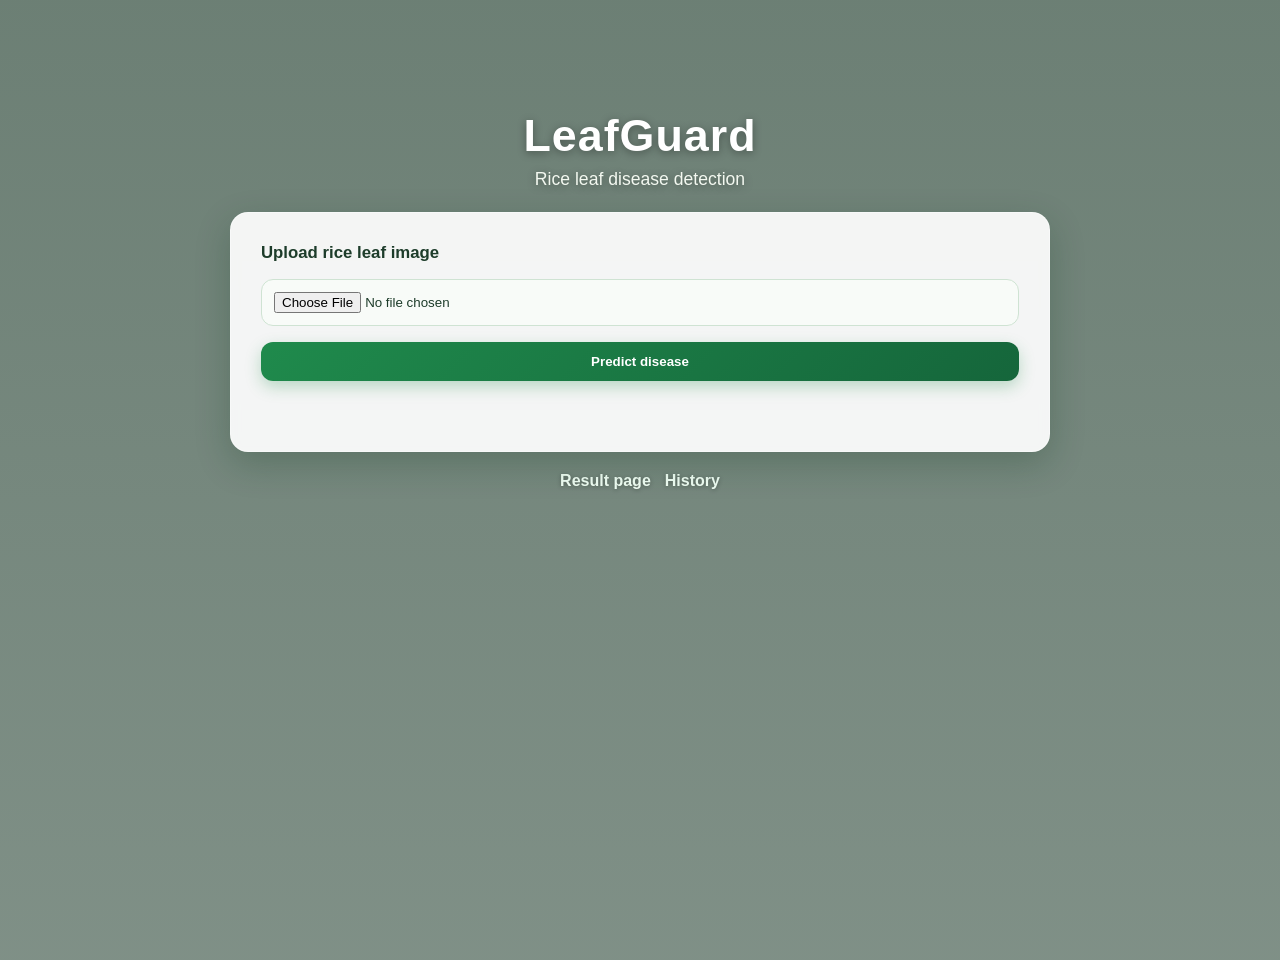
<file: frontend/index.html>
<!DOCTYPE html>
<html lang="en">
  <head>
    <meta charset="UTF-8" />
    <meta name="viewport" content="width=device-width, initial-scale=1.0" />
    <title>LeafGuard</title>
    <link rel="stylesheet" href="/static/css/style.css" />
  </head>
  <body>
    <div class="container">
      <header class="header">
        <h1>LeafGuard</h1>
        <p>Rice leaf disease detection</p>
      </header>

      <main class="card">
        <form id="uploadForm" class="upload-form">
          <label for="leafImage">Upload rice leaf image</label>
          <input id="leafImage" name="file" type="file" accept="image/*" required />
          <button type="submit">Predict disease</button>
        </form>

        <div id="status" class="status"></div>

        <div id="resultBox" class="result-box hidden">
          <h2>Prediction Result</h2>
          <p><strong>Disease:</strong> <span id="predictionName">-</span></p>
          <p><strong>Confidence:</strong> <span id="predictionConfidence">-</span>%</p>
          <p><strong>What it is:</strong> <span id="predictionDescription">-</span></p>
          <p><strong>Solution:</strong> <span id="predictionSolution">-</span></p>
        </div>
      </main>

      <div class="nav-links">
        <a href="/result">Result page</a>
        <a href="/history">History</a>
      </div>
    </div>

    <script src="/static/js/script.js"></script>
  </body>
</html>
</file>
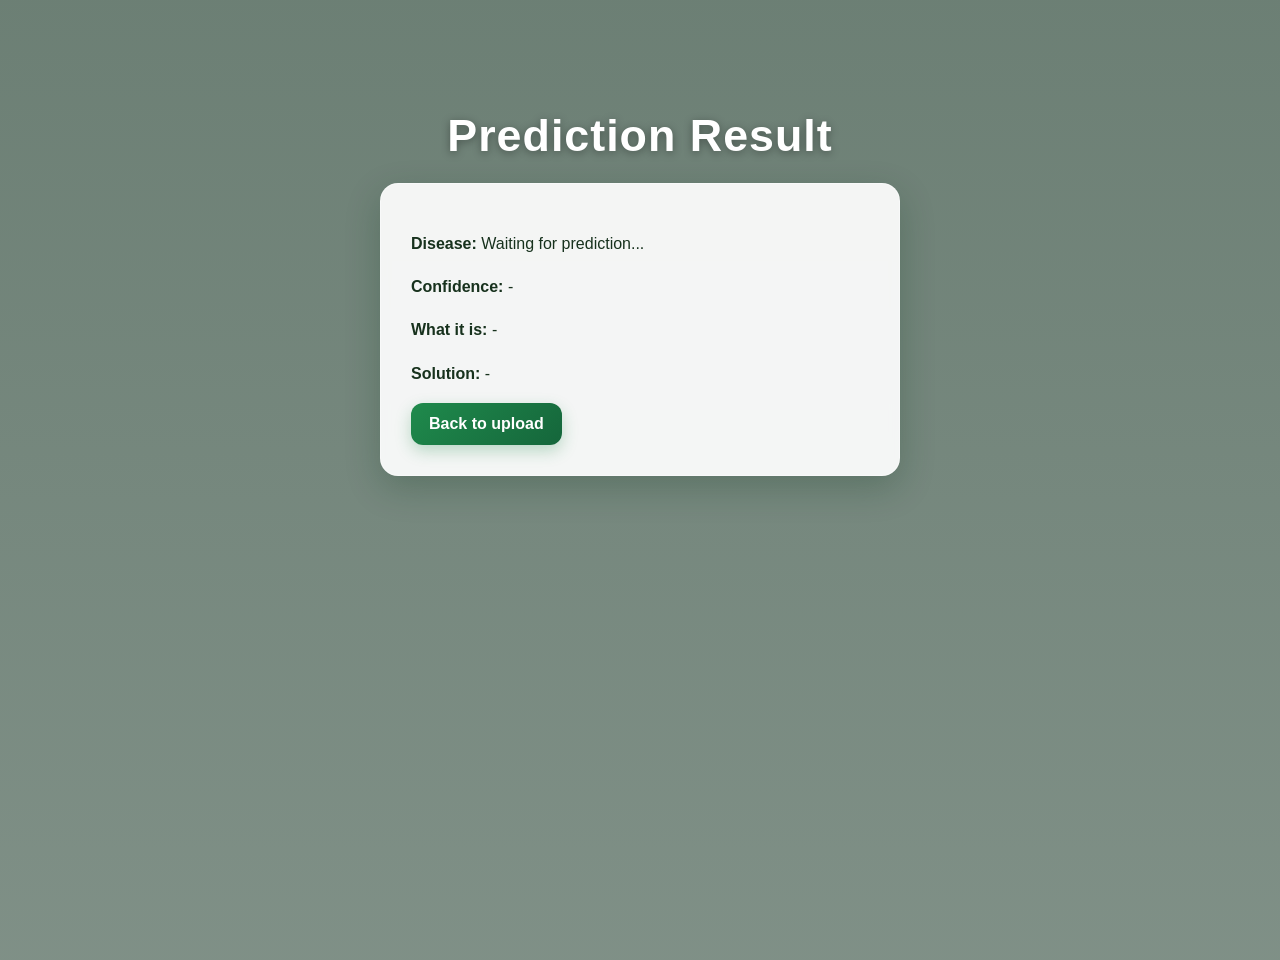
<file: frontend/result.html>
<!DOCTYPE html>
<html lang="en">
  <head>
    <meta charset="UTF-8" />
    <meta name="viewport" content="width=device-width, initial-scale=1.0" />
    <title>LeafGuard - Result</title>
    <link rel="stylesheet" href="/static/css/style.css" />
  </head>
  <body>
    <div class="container small">
      <header class="header">
        <h1>Prediction Result</h1>
      </header>

      <main class="card result-card">
        <p><strong>Disease:</strong> <span id="resultDisease">Waiting for prediction...</span></p>
        <p><strong>Confidence:</strong> <span id="resultConfidence">-</span></p>
        <p><strong>What it is:</strong> <span id="resultDescription">-</span></p>
        <p><strong>Solution:</strong> <span id="resultSolution">-</span></p>
        <a href="/" class="link-btn">Back to upload</a>
      </main>
    </div>

    <script src="/static/js/script.js"></script>
  </body>
</html>
</file>
<file: static/css/style.css>
* {
  box-sizing: border-box;
}

body {
  margin: 0;
  font-family: Arial, sans-serif;
  min-height: 100vh;
  background:
    linear-gradient(rgba(10, 42, 24, 0.6), rgba(10, 42, 24, 0.52)),
    url('https://images.unsplash.com/photo-1500937386664-56d1dfef3854?auto=format&fit=crop&w=1600&q=80') center 62% / cover no-repeat fixed;
  color: #17311d;
}

.container {
  max-width: 860px;
  margin: 60px auto;
  padding: 20px;
}

.small {
  max-width: 560px;
}

.header {
  text-align: center;
  margin-bottom: 22px;
  color: white;
  text-shadow: 0 2px 8px rgba(0, 0, 0, 0.35);
}

.header h1 {
  margin-bottom: 8px;
  font-size: 2.8rem;
  letter-spacing: 1px;
}

.header p {
  margin: 0;
  font-size: 1.1rem;
  color: #f3f8f0;
}

.card {
  background: rgba(255, 255, 255, 0.92);
  backdrop-filter: blur(5px);
  border-radius: 18px;
  box-shadow: 0 12px 35px rgba(14, 54, 29, 0.24);
  padding: 30px;
  border: 1px solid rgba(255, 255, 255, 0.4);
}

.upload-form {
  display: flex;
  flex-direction: column;
  gap: 16px;
}

label {
  font-size: 1.05rem;
  font-weight: 700;
  color: #1d3c2a;
}

input[type="file"] {
  border: 1px solid #cfe3d3;
  padding: 12px;
  border-radius: 12px;
  background: #f8fbf8;
  color: #1d3c2a;
}

button,
.link-btn {
  border: none;
  border-radius: 12px;
  background: linear-gradient(135deg, #1f8a4c, #15663b);
  color: white;
  padding: 12px 18px;
  cursor: pointer;
  text-decoration: none;
  display: inline-block;
  text-align: center;
  font-weight: 700;
  transition: transform 0.2s ease, box-shadow 0.2s ease;
  box-shadow: 0 6px 16px rgba(31, 138, 76, 0.28);
}

button:hover,
.link-btn:hover {
  transform: translateY(-1px);
  background: linear-gradient(135deg, #187540, #105231);
}

.status {
  margin-top: 16px;
  min-height: 24px;
  color: #1a5d39;
  font-weight: 700;
}

.result-box {
  margin-top: 26px;
  padding-top: 22px;
  border-top: 1px solid #dfeee2;
  color: #1c2f22;
}

.result-box h2 {
  margin-top: 0;
  color: #145735;
}

.result-box p {
  margin: 10px 0;
  line-height: 1.6;
}

.hidden {
  display: none;
}

.nav-links {
  margin-top: 20px;
  display: flex;
  gap: 14px;
  justify-content: center;
}

.nav-links a {
  color: #f0fef4;
  text-decoration: none;
  font-weight: 700;
  text-shadow: 0 1px 4px rgba(0, 0, 0, 0.3);
}

.history-list {
  display: flex;
  flex-direction: column;
  gap: 12px;
}

.history-item {
  border: 1px solid #e3efe5;
  border-radius: 12px;
  padding: 12px 14px;
  background: #f8fbf9;
  color: #1f3427;
}

.history-item strong {
  color: #145735;
}

.result-card p {
  line-height: 1.7;
}
</file>
